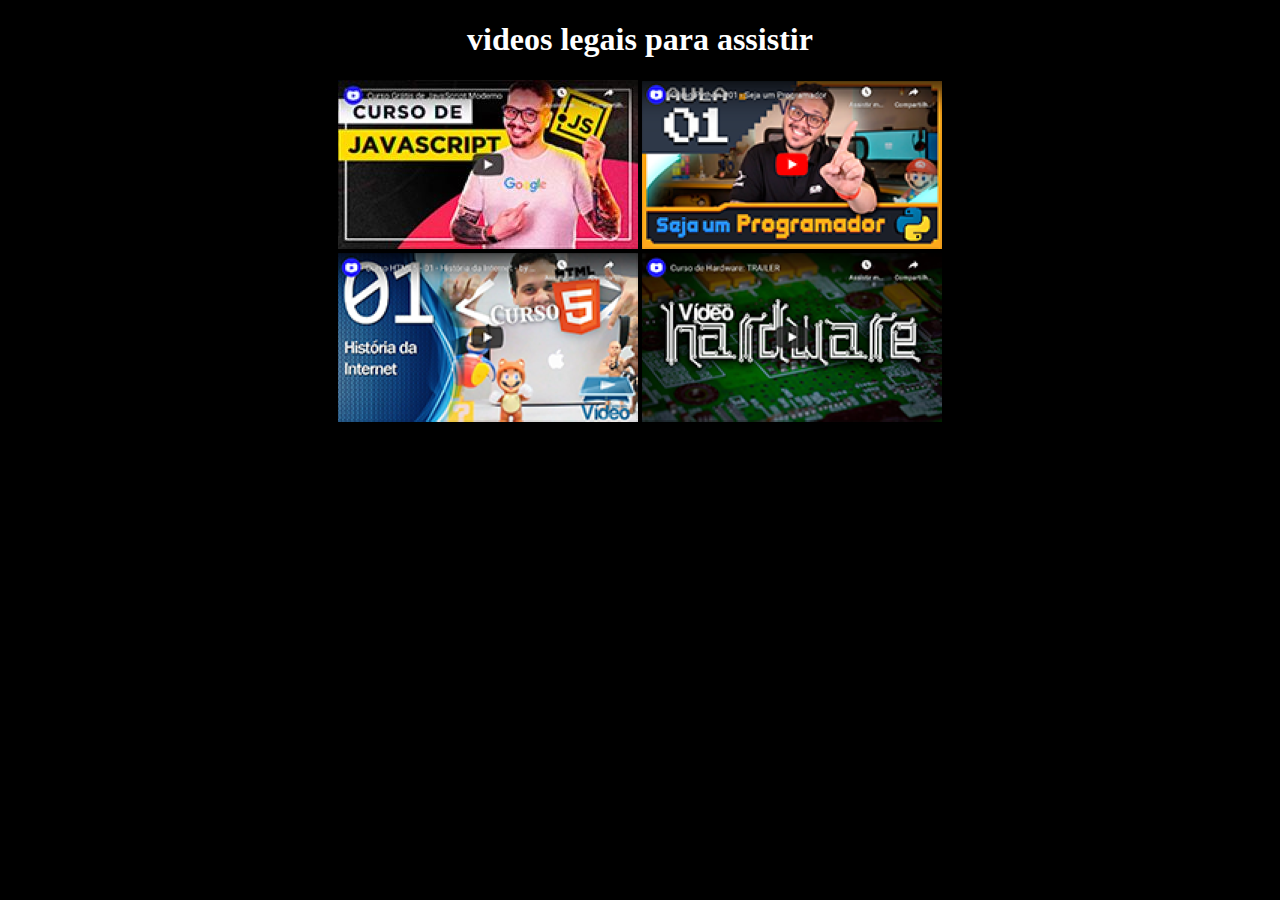
<file: index.html>
<!DOCTYPE html>
<html lang="pt-br">
<head>
<meta charset="UTF-8">
<meta name="viewport" content="width=device-width, initial-scale=1.0">
<link rel="stylesheet" href="style.css">
<link rel="shortcut icon" href="favicon.ico" type="image/x-icon">
<body style="background-color: black;">
</body>
<title>meu videos</title>
<link rel="stylesheet" href="style.css">
</head>
<body>
    <main>
        <h1 style="color: rgb(255, 255, 255);">videos legais para assistir</h1>
        <a href="index2.html" target="_blank" rel="internal"><img src="thumb-js.jpg" alt="javascript"></a>
        <a href="index3.html" target="_blank" rel="internal"><img src="thumb-python.png" alt="python"></a>
        <br>
        <a href="index4.html" target="_blank" rel="internal"><img src="thumb-html.png" alt="html"></a>
        <a href="index5.html" target="_blank" rel="internal"><img src="thumb-hardware.png" alt="hardware"></a>
    </main>
</body>
</html>
</file>
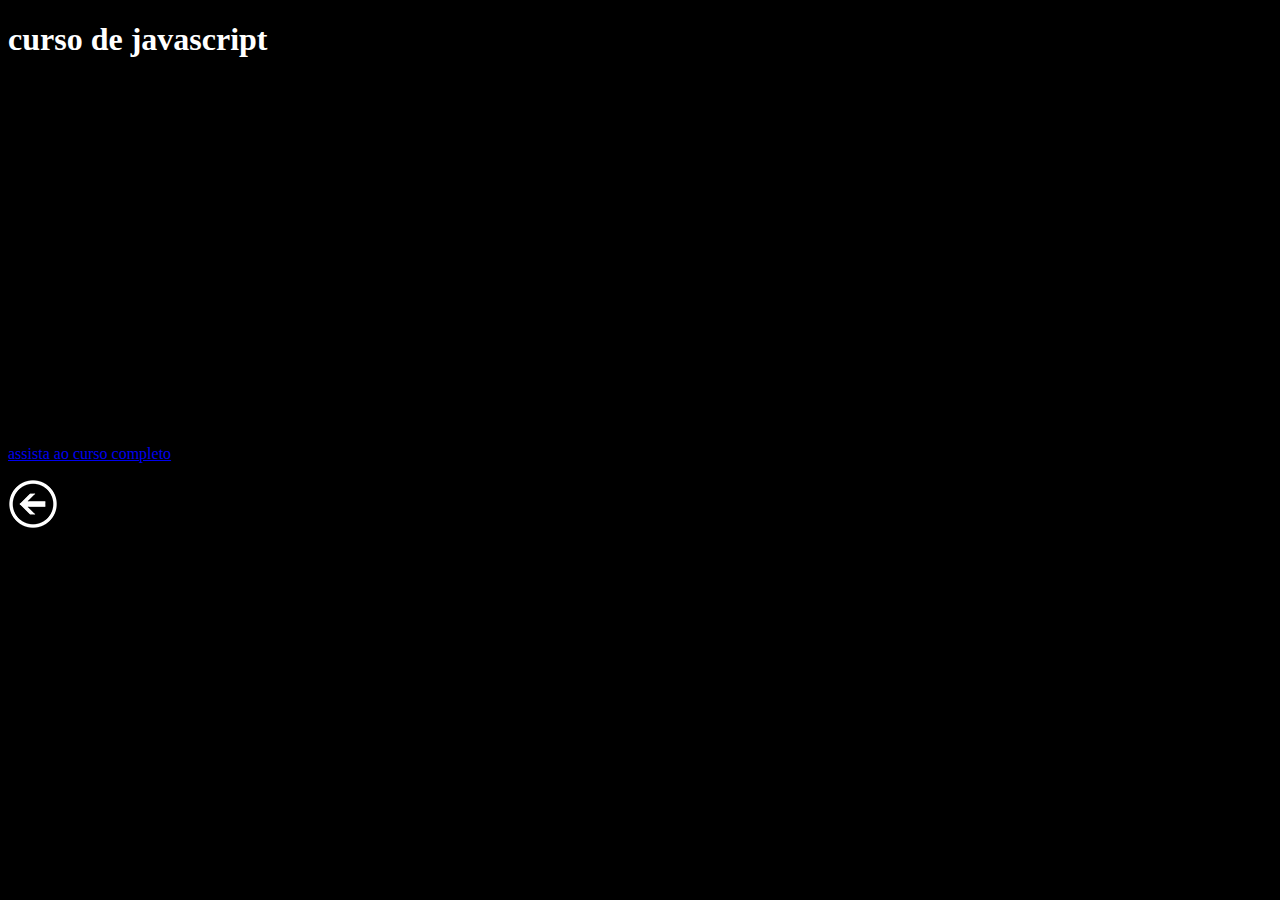
<file: index2.html>
<!DOCTYPE html>
<html lang="pt-br">
<head>
    <meta charset="UTF-8">
    <meta name="viewport" content="width=device-width, initial-scale=1.0">
    <link rel="shortcut icon" href="favicon.ico" type="image/x-icon">
    <title>curso de javascript</title>
    <body style="background-color: black;">
    </body>
</head>
<body>
    <h1 style="color: rgb(255, 255, 255);">curso de javascript</h1>
                <pre><iframe width="560" height="315" src="https://www.youtube.com/embed/1-w1RfGIov4?si=agHf--yFxK3ae8QH" title="YouTube video player" frameborder="0" allow="accelerometer; autoplay; clipboard-write; encrypted-media; gyroscope; picture-in-picture; web-share" referrerpolicy="strict-origin-when-cross-origin" allowfullscreen></iframe></pre>
    <br>
    <p><a href="https://www.youtube.com/playlist?list=PLHz_AreHm4dlsK3Nr9GVvXCbpQyHQl1o1">assista ao curso completo</a></p>
    <a href="index.html"><img src="voltar.png" alt="voltar"></a>
</body>
</html>
</file>
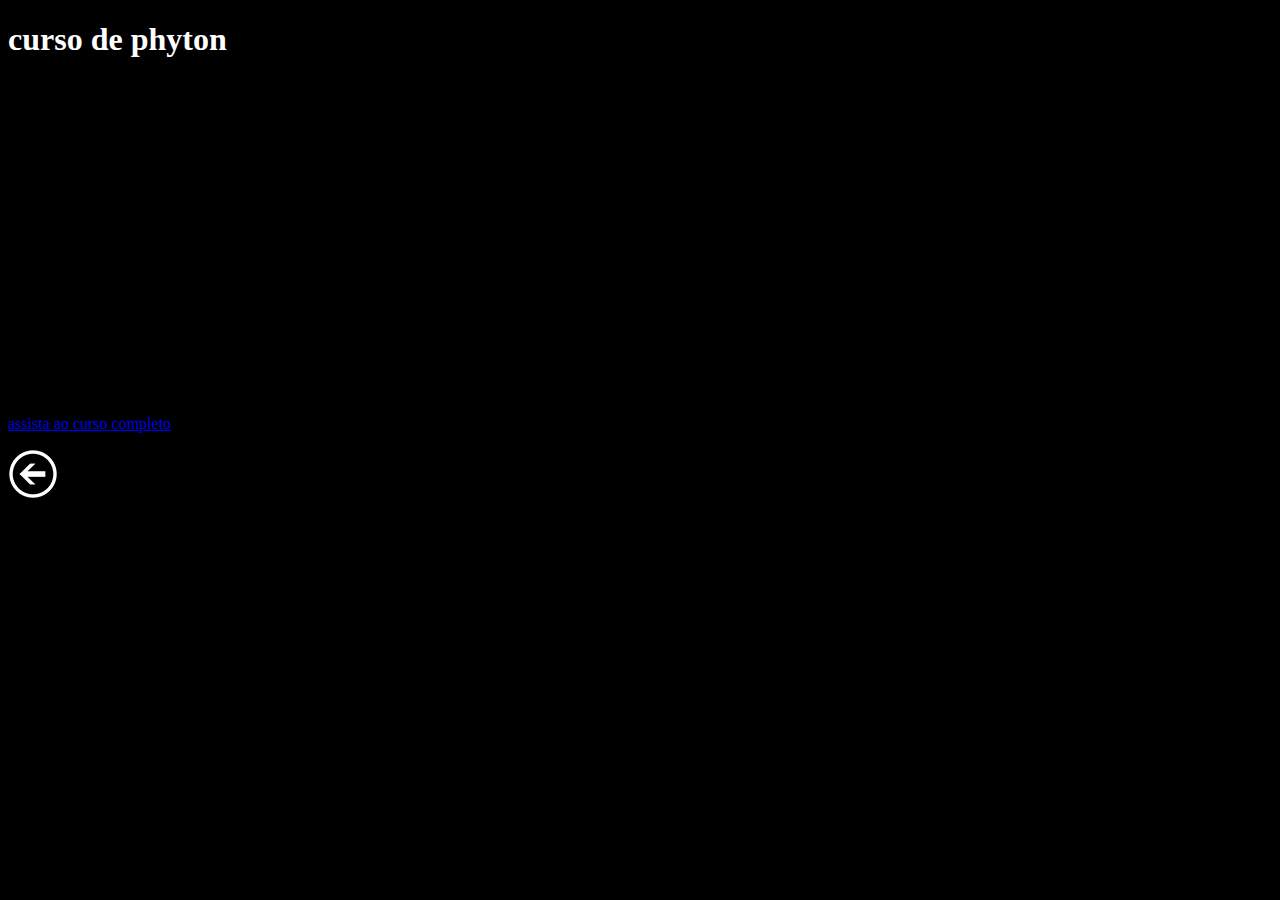
<file: index3.html>
<!DOCTYPE html>
<html lang="pt-br">
<head>
    <meta charset="UTF-8">
    <meta name="viewport" content="width=device-width, initial-scale=1.0">
    <link rel="shortcut icon" href="favicon.ico" type="image/x-icon">
    <body style="background-color: black;">
    </body>
    <title>curso de python</title>
</head>
<body>
    <h1 style="color: rgb(255, 255, 255);">curso de phyton</h1>
    <iframe width="560" height="315" src="https://www.youtube.com/embed/S9uPNppGsGo?si=cq22ov8TPIw8vJVI" title="YouTube video player" frameborder="0" allow="accelerometer; autoplay; clipboard-write; encrypted-media; gyroscope; picture-in-picture; web-share" referrerpolicy="strict-origin-when-cross-origin" allowfullscreen></iframe>
    <p><a href="https://www.youtube.com/playlist?list=PLvE-ZAFRgX8hnECDn1v9HNTI71veL3oW0">assista ao curso completo</a></p>
    <p><a href="index.html"><img src="voltar.png" alt="voltar"></a></p>
</body>
</html>
</file>
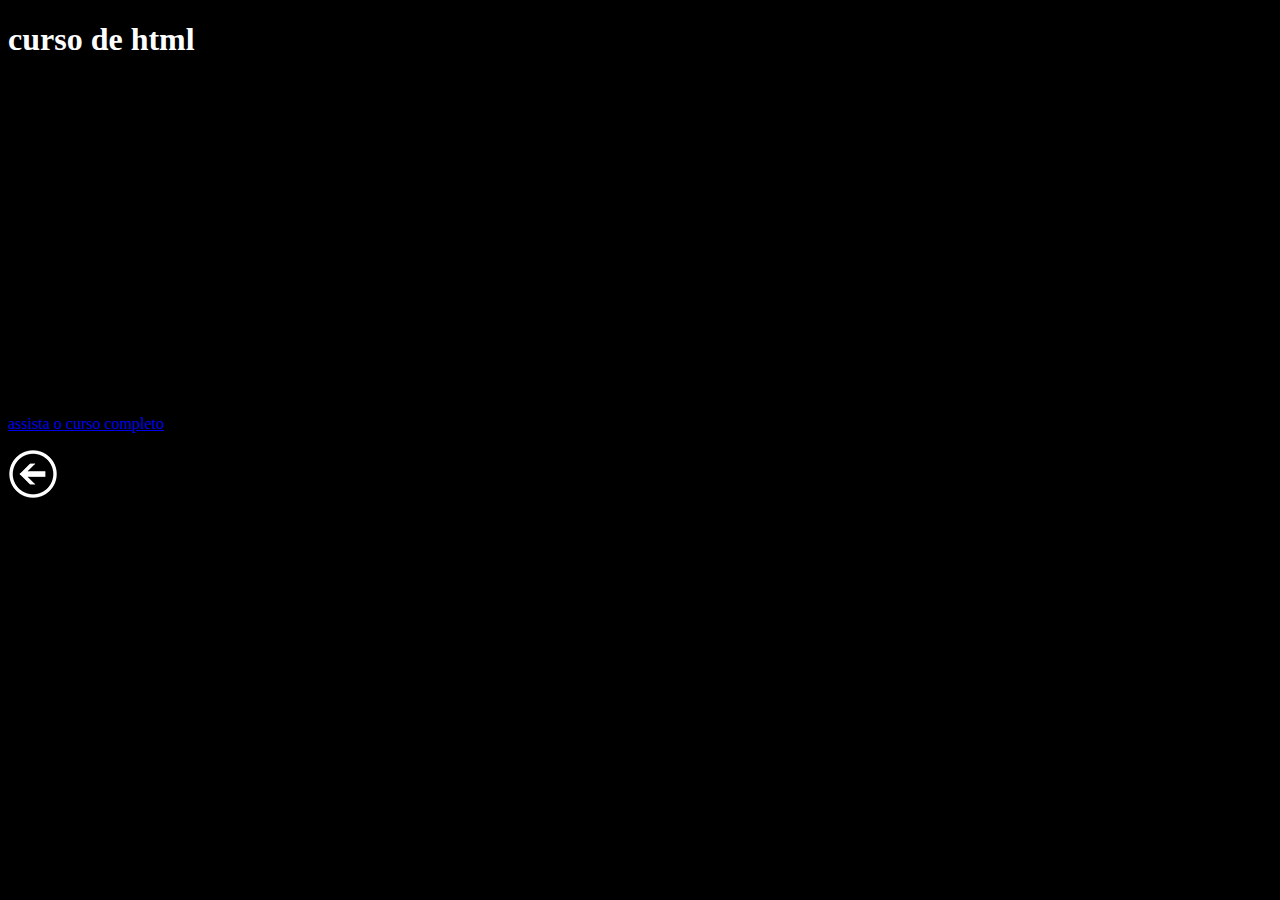
<file: index4.html>
<!DOCTYPE html>
<html lang="pt-br">
<head>
    <meta charset="UTF-8">
    <meta name="viewport" content="width=device-width, initial-scale=1.0">
    <link rel="shortcut icon" href="favicon.ico" type="image/x-icon">
    <title>curso de html</title>
    <body style="background-color: black;">
    </body>
</head>
<body>
    <h1 style="color: rgb(255, 255, 255);">curso de html</h1>
    <iframe width="560" height="315" src="https://www.youtube.com/embed/epDCjksKMok?si=cI-M4sXaKchp3mty" title="YouTube video player" frameborder="0" allow="accelerometer; autoplay; clipboard-write; encrypted-media; gyroscope; picture-in-picture; web-share" referrerpolicy="strict-origin-when-cross-origin" allowfullscreen></iframe>
    <p><a href="https://www.youtube.com/playlist?list=PLHz_AreHm4dlAnJ_jJtV29RFxnPHDuk9o">assista o curso completo</a></p>
    <p><a href="index.html"><img src="voltar.png" alt="voltar"></a></p>
</body>
</html>
</file>
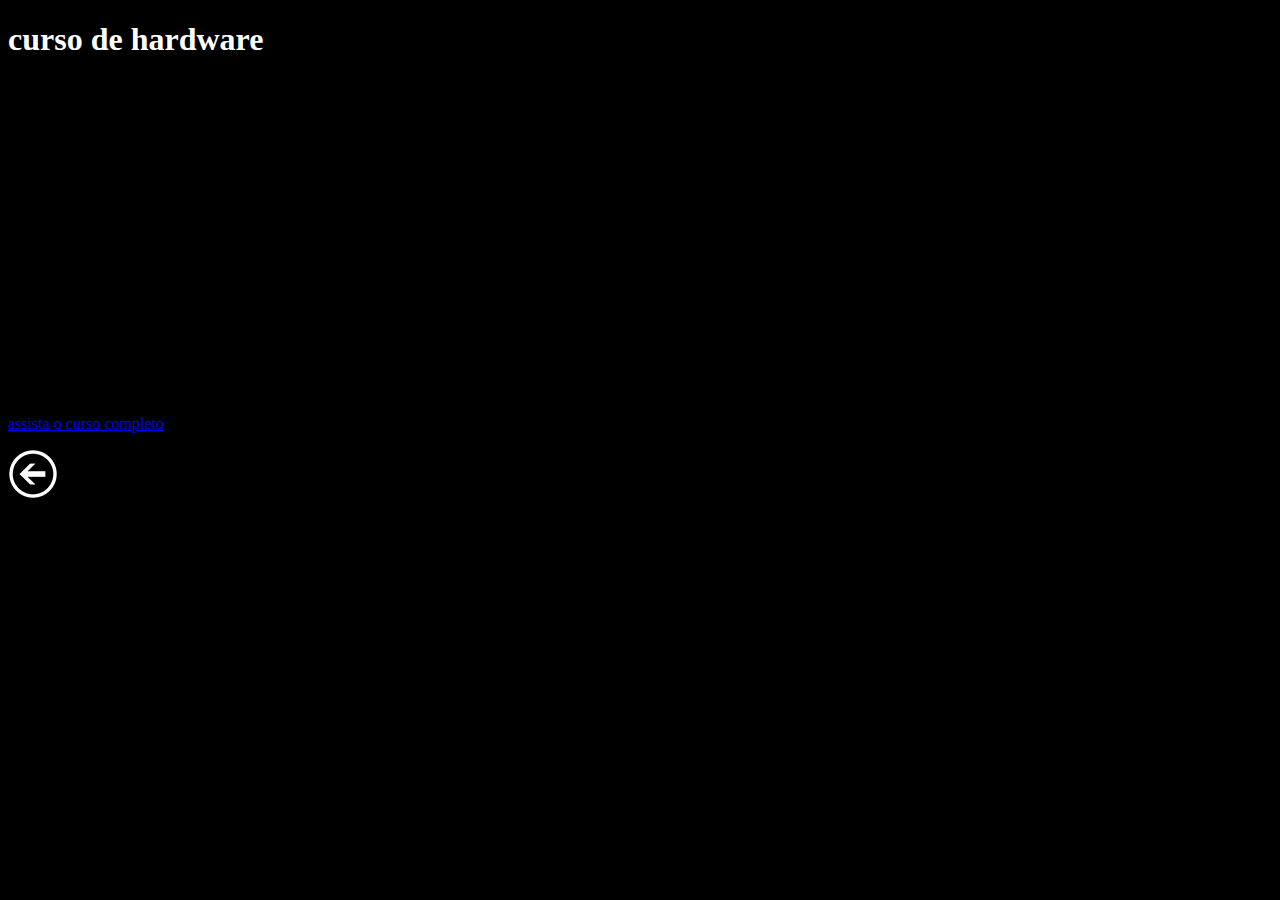
<file: index5.html>
<!DOCTYPE html>
<html lang="pt-br">
<head>
    <meta charset="UTF-8">
    <meta name="viewport" content="width=device-width, initial-scale=1.0">
    <link rel="shortcut icon" href="favicon.ico" type="image/x-icon">
    <body style="background-color: black;">
    </body>
    <title>curso de hardware</title>
</head>
<body>
    <h1 style="color: rgb(255, 255, 255);">curso de hardware</h1>
    <iframe width="560" height="315" src="https://www.youtube.com/embed/iT6E92Kt38o?si=fVo4x-_dc3SgpIK9" title="YouTube video player" frameborder="0" allow="accelerometer; autoplay; clipboard-write; encrypted-media; gyroscope; picture-in-picture; web-share" referrerpolicy="strict-origin-when-cross-origin" allowfullscreen></iframe>
    <p><a href="https://www.youtube.com/playlist?list=PLHz_AreHm4dn1JHgN9wpbIUhzZmycYQXW">assista o curso completo</a></p>
    <p><a href="index.html"><img src="voltar.png" alt="voltar"></a></p>
</body>
</html>
</file>
<file: style.css>
@charset "UTF-8"
;h1{
    text-align: center;
}
main{
    margin: auto;
    text-align: center;
}
</file>
